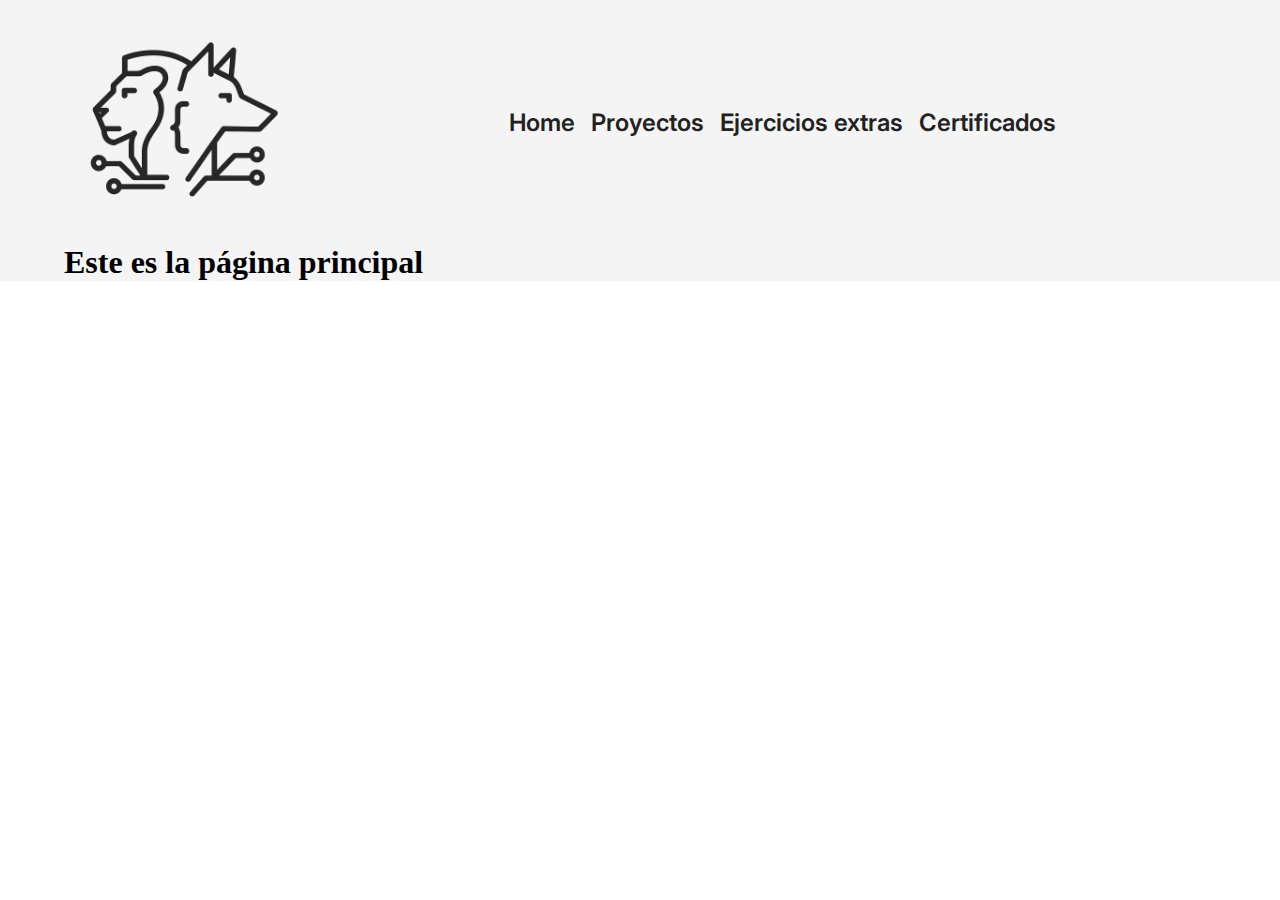
<file: index.html>
<!DOCTYPE html>
<html lang="es-mx">

<head>
    <meta charset="UTF-8">
    <meta name="viewport" content="width=device-width, initial-scale=1.0">
    <title>Portafolio Luis León</title>
    <link rel="stylesheet" href="styles/styles.css">
</head>

<body>
    <header class="encabezado_contenido">
        <nav class="navegador_encabezado">
            <a href="index.html"><img class="logo_pagina" src="assets/Logo-leon-lobo.png"
                    alt="Logotipo de marca silueta león lobo"></a>
            <div class="division_links">
                <a class="navegador_encabezado_links" href="index.html">Home</a>
                <div class="menus_desplegables">
                    <a class="navegador_encabezado_links" href="pages/proyects.html">Proyectos</a>
                    <ul class="submenu">
                        <li class="elemento_menu_desplegable"><a class="elemento_menu_desplegable_link" href="proyecto-juego-secreto.html">Juego secreto</a></li>
                        <li class="elemento_menu_desplegable"><a class="elemento_menu_desplegable_link" href="">Proyecto 2</a></li>
                        <li class="elemento_menu_desplegable"><a class="elemento_menu_desplegable_link" href="">Proyecto 3</a></li>
                    </ul>
                </div>
                <div class="menus_desplegables">
                    <a class="navegador_encabezado_links" href="pages/extras.html">Ejercicios extras</a>
                    <ul class="submenu">
                        <li class="elemento_menu_desplegable"><a class="elemento_menu_desplegable_link" href="">Proyecto 1</a></li>
                        <li class="elemento_menu_desplegable"><a class="elemento_menu_desplegable_link" href="">Proyecto 2</a></li>
                        <li class="elemento_menu_desplegable"><a class="elemento_menu_desplegable_link" href="">Proyecto 3</a></li>
                    </ul>
                </div>
                <div class="menus_desplegables">
                    <a class="navegador_encabezado_links" href="pages/certificados.html">Certificados</a>
                    <ul class="submenu">
                        <li class="elemento_menu_desplegable"><a class="elemento_menu_desplegable_link" href="">Proyecto 1</a></li>
                        <li class="elemento_menu_desplegable"><a class="elemento_menu_desplegable_link" href="">Proyecto 2</a></li>
                        <li class="elemento_menu_desplegable"><a class="elemento_menu_desplegable_link" href="">Proyecto 3</a></li>
                    </ul>
                </div>
            </div>
        </nav>
    </header>
    <main class="encabezado_contenido">
        <h1>Este es la página principal</h1>
    </main>
    <footer></footer>

</body>

</html>
</file>
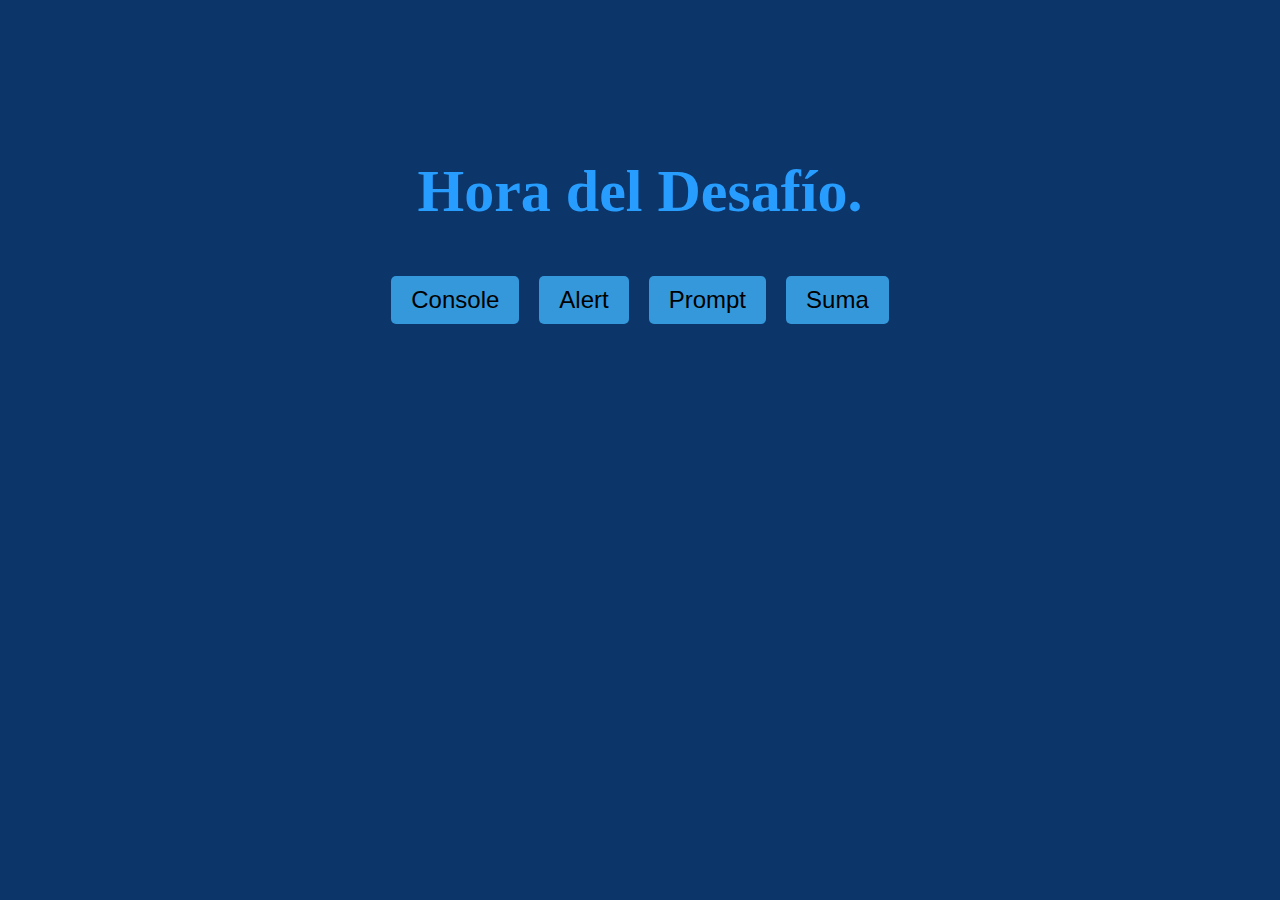
<file: js-curso-2-main/index.html>
<!DOCTYPE html>
<html lang="en">
<head>
    <meta charset="UTF-8">
    <meta name="viewport" content="width=device-width, initial-scale=1.0">
    <link rel="stylesheet" href="style.css">
    <title>Document</title>
</head>
<body>
    <header>
        <h1></h1>
    </header>
    <main class="container">
        <button onclick="mensajeConsola();" class="button">Console</button>
        <button onclick="mensajeAlerta();" class="button">Alert</button>
        <button onclick="preguntaPrompt();" class="button">Prompt</button>
        <button onclick="operacionSuma();" class="button">Suma</button>
    </main>

      <script src="app.js"></script>
</body>
</html>
</file>
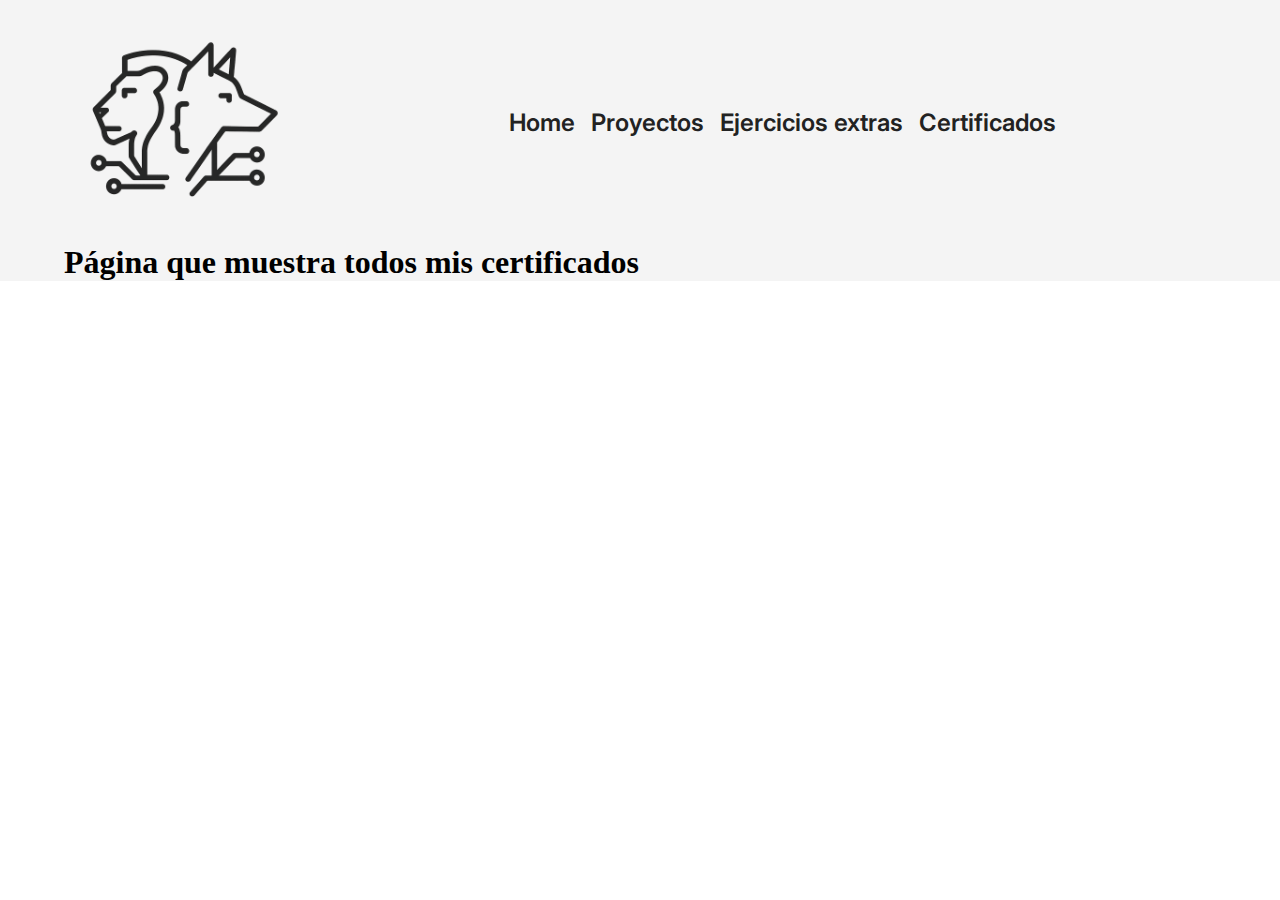
<file: certificados.html>
<!DOCTYPE html>
<html lang="es-mx">
<head>
    <meta charset="UTF-8">
    <meta name="viewport" content="width=device-width, initial-scale=1.0">
    <title>Certificados Luis León</title>
    <link rel="stylesheet" href="styles/styles.css">
</head>
<body>
    <header class="encabezado_contenido">
        <nav class="navegador_encabezado">
            <a href="index.html"><img class="logo_pagina" src="assets/Logo-leon-lobo.png" alt="Logotipo de marca silueta león lobo"></a>
             <div class="division_links">
                <a class="navegador_encabezado_links" href="index.html">Home</a>
                <a class="navegador_encabezado_links" href="proyects.html">Proyectos</a>
                <a class="navegador_encabezado_links" href="extras.html">Ejercicios extras</a>
                <a class="navegador_encabezado_links" href="certificados.html">Certificados</a>
            </div>
        </nav>
    </header>
    <main class="encabezado_contenido">
        <h1>Página que muestra todos mis certificados</h1>
    </main>
    <footer></footer>
    
</body>
</html>
</file>
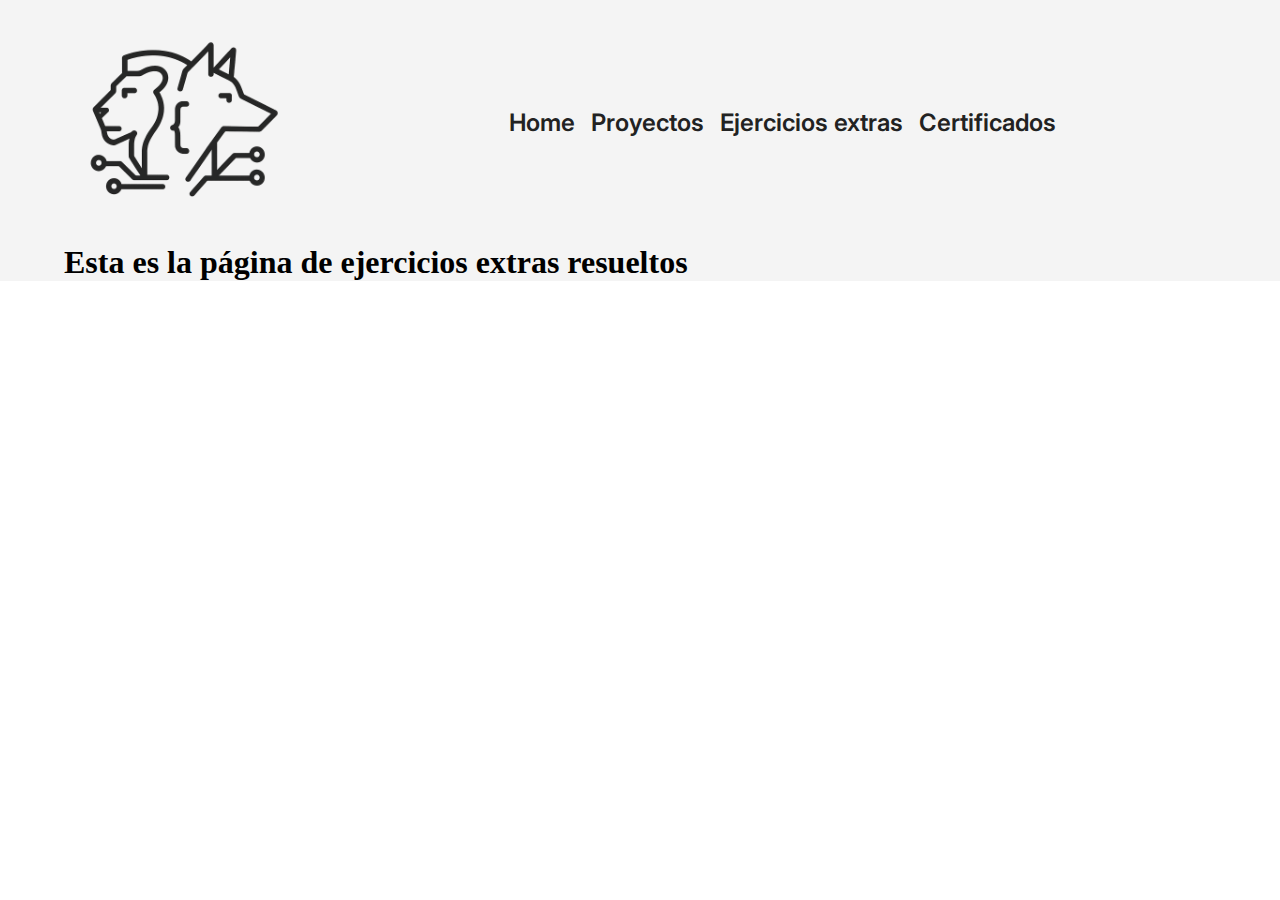
<file: extras.html>
<!DOCTYPE html>
<html lang="es-mx">
<head>
    <meta charset="UTF-8">
    <meta name="viewport" content="width=device-width, initial-scale=1.0">
    <title>Ejercicios extras Luis León</title>
    <link rel="stylesheet" href="styles/styles.css">
</head>
<body>
    <header class="encabezado_contenido">
        <nav class="navegador_encabezado">
            <a href="index.html"><img class="logo_pagina" src="assets/Logo-leon-lobo.png" alt="Logotipo de marca silueta león lobo"></a>
             <div class="division_links">
                <a class="navegador_encabezado_links" href="index.html">Home</a>
                <a class="navegador_encabezado_links" href="proyects.html">Proyectos</a>
                <a class="navegador_encabezado_links" href="extras.html">Ejercicios extras</a>
                <a class="navegador_encabezado_links" href="certificados.html">Certificados</a>
            </div>
        </nav>
    </header>
    <main class="encabezado_contenido">
        <h1>Esta es la página de ejercicios extras resueltos</h1>
    </main>
    <footer></footer>
    
</body>
</html>
</file>
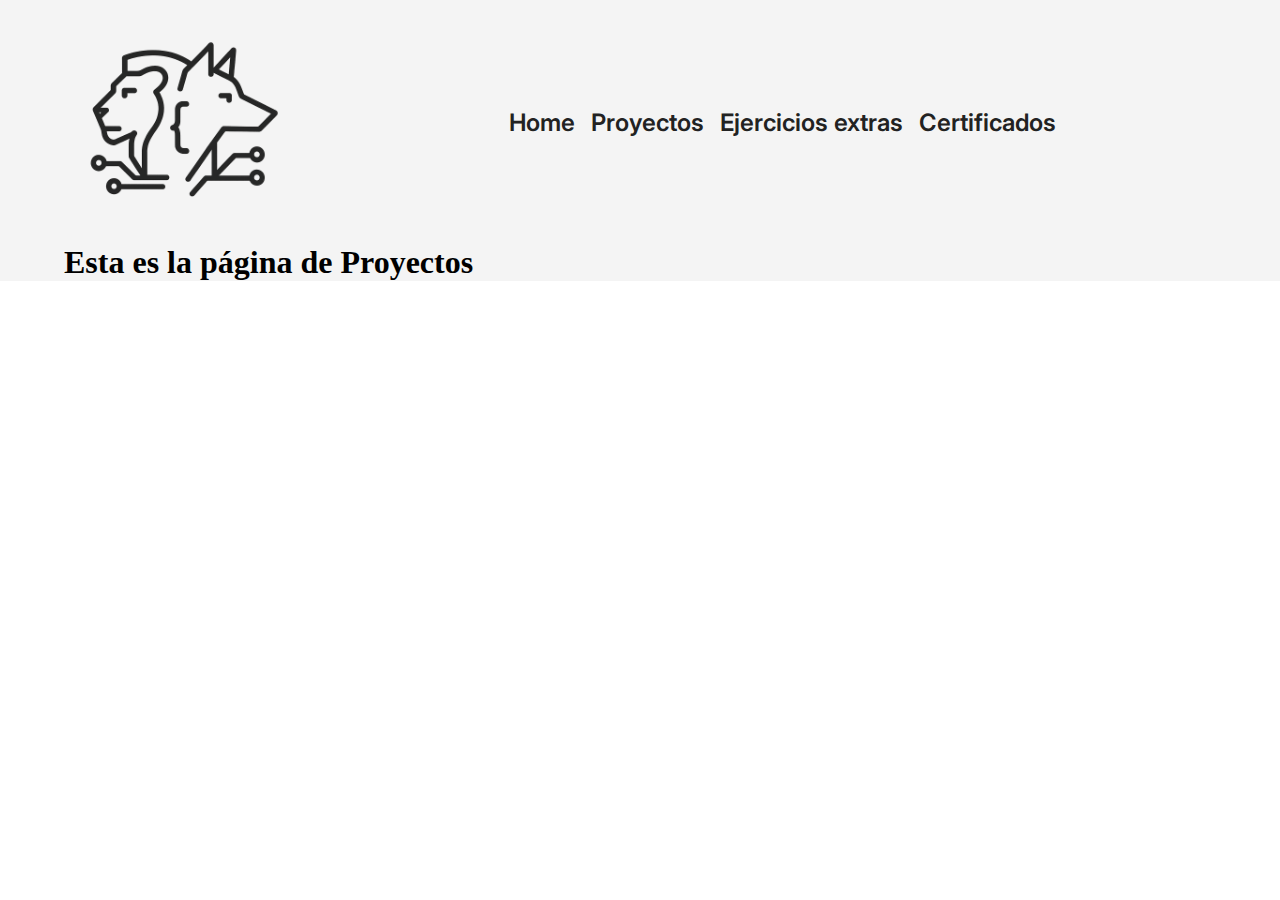
<file: proyects.html>
<!DOCTYPE html>
<html lang="es-mx">
<head>
    <meta charset="UTF-8">
    <meta name="viewport" content="width=device-width, initial-scale=1.0">
    <title>Proyectos Luis León</title>
    <link rel="stylesheet" href="styles/styles.css">
</head>
<main>
    <header class="encabezado_contenido">
        <nav class="navegador_encabezado">
            <a href="index.html"><img class="logo_pagina" src="assets/Logo-leon-lobo.png" alt="Logotipo de marca silueta león lobo"></a>
             <div class="division_links">
                <a class="navegador_encabezado_links" href="index.html">Home</a>
                <a class="navegador_encabezado_links" href="proyects.html">Proyectos</a>
                <a class="navegador_encabezado_links" href="extras.html">Ejercicios extras</a>
                <a class="navegador_encabezado_links" href="certificados.html">Certificados</a>
            </div>
        </nav>
    </header>
    <main class="encabezado_contenido">
        <h1>Esta es la página de Proyectos</h1>
    </main>
    <footer></footer>
    
</body>
</html>
</file>
<file: styles/styles.css>
@import url('https://fonts.googleapis.com/css2?family=Inter:ital,opsz,wght@0,14..32,100..900;1,14..32,100..900&family=JetBrains+Mono:ital,wght@0,100..800;1,100..800&display=swap');

* {
    box-sizing: border-box;
    margin: 0;
    padding: 0;
}

:root {
    --color-principal: #f4f4f4;
    --color-texto: #222222;
    --color-acento1: #0e6ba8;
    --color-acento2: #7ae582;
    --fuente-inter: "Inter", sans-serif;
    --fuente-jetbrains: "JetBrains Mono", monospace;

}
.encabezado_contenido {
    background-color: #f4f4f4;
    padding: 0 5% ;
}

.logo_pagina {
    height: 15em;
}

.navegador_encabezado {
    display: flex;
    justify-content: space-between;
    align-items: center;
}
.division_links {
    display: flex;
    align-items: end;
    padding: 0 10rem;
    display: flex;
    gap: 1rem
}
.navegador_encabezado_links {
    font-family: var(--fuente-inter);
    font-size: 1.5rem;
    font-weight: 600;
    color: var(--color-texto);
    text-decoration: none;
    border-radius: 0.5rem;
    white-space: nowrap;
}

.navegador_encabezado_links:hover {
    background: rgba(122,229,130,0.4);
    color: #545454;
    box-shadow: 3px 5px 5px rgba(0,0,0,0.3);
    padding: 0.5rem 0.5rem;
    cursor: pointer;
}

.menus_desplegables {
    position:relative;
    display: inline-block;
}

.submenu {
    display: none;
    position: absolute;
    background: rgba(122,229,130,0.05);
    min-width: 180px;
    box-shadow: 0 2px 8px rgba(0,0,0,0.15);
    border-radius: 0.5rem;
    margin-top: 0.5em;
    z-index: 100;
    padding: 0.5em 0;
}

.menus_desplegables:hover .submenu {
    display: block;
}

.elemento_menu_desplegable {
    list-style: none;
}

.elemento_menu_desplegable_link {
    display: block;
    padding: 0.5em 1em;
    color: var(--color-texto);
    text-decoration: none;
    border-radius: 0.5em;
    transition: background 0.2s;
}

.elemento_menu_desplegable_link:hover {
    background: var(--color-acento2);
    color:#222;
}
</file>
<file: js-curso-2-main/style.css>
header {
  text-align: center;
  font-size: 30px;
  color: #279EFF;
}

main, html {
  margin: 0;
  padding: 0;
  height: 50%;
  display: flex;
  justify-content: center;
  align-items: center;
  background-color: #0C356A;
}

.container {
  text-align: center;
  color: #279EFF;
}

.button {
  padding: 10px 20px;
  margin: 10px;
  font-size: 24px;
  border: none;
  background-color: #3498db;
  cursor: pointer;
  border-radius: 5px;
}

.button:hover {
  background-color: #2980b9;
}
</file>
